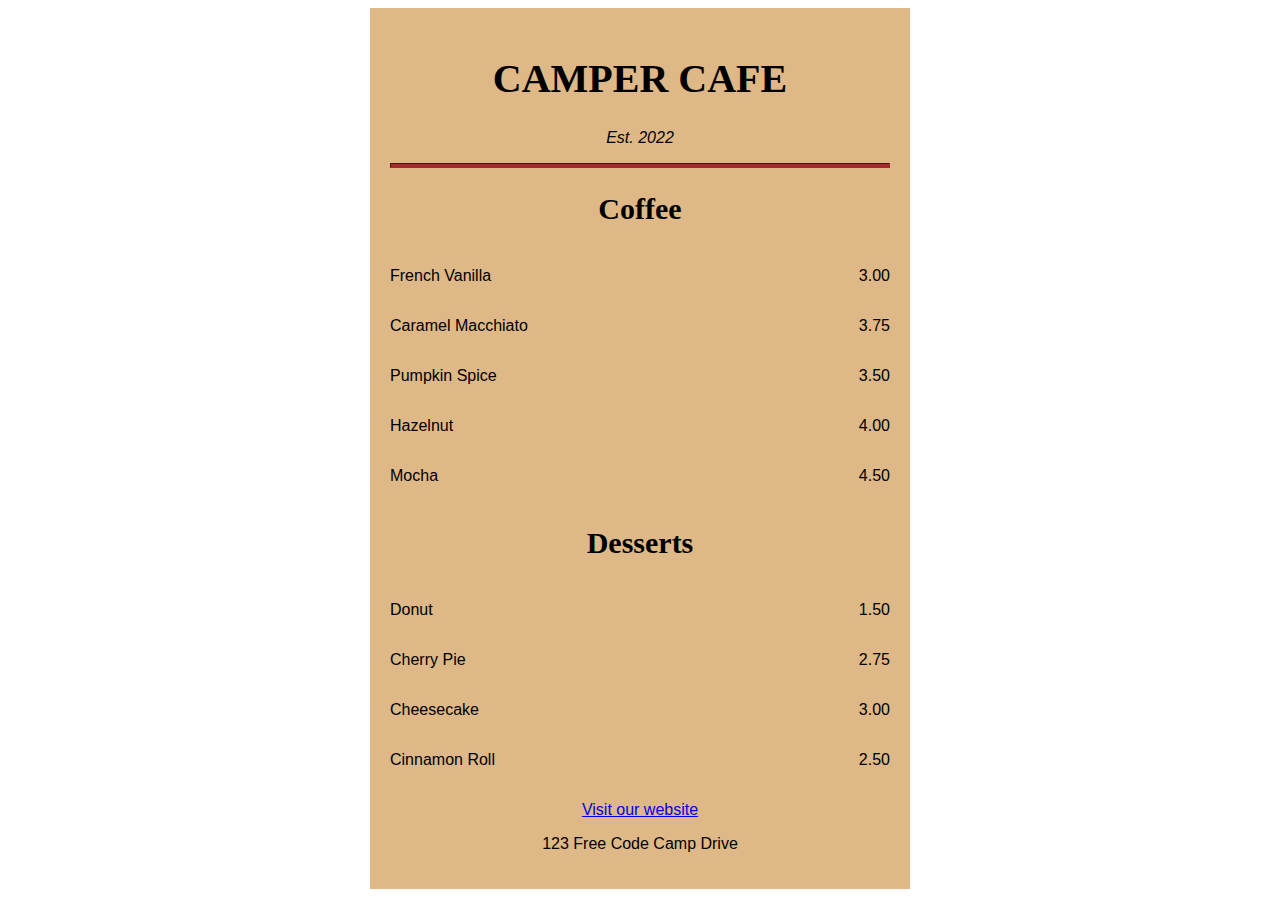
<file: CafeMenu/CafeMenu.html>
<!DOCTYPE html>
<html lang="en">
<head>
    <meta charset="UTF-8">
    <meta http-equiv="X-UA-Compatible" content="IE=edge">
    <meta name="viewport" content="width=device-width, initial-scale=1.0">
    <link rel="stylesheet" href="styles.css">
    <title>Menu Café</title>
</head>
<body>
    <div class="menu">
        <header>
            <h1>CAMPER CAFE</h1>
            <p class="established">Est. 2022</p>
        </header>
        <hr>
        <main>
            <section>
                <h2>Coffee</h2>
                <article class="item">
                    <p class="flavor">French Vanilla</p><p class="price">3.00</p>
                    
                </article>
                <article class="item">
                    <p class="flavor">Caramel Macchiato</p><p class="price">3.75</p>
                    
                </article>
                <article class="item">
                    <p class="flavor">Pumpkin Spice</p><p class="price">3.50</p>
                    
                </article>
                <article class="item">
                    <p class="flavor">Hazelnut</p><p class="price">4.00</p>
                    
                </article>
                <article class="item">
                    <p class="flavor">Mocha</p><p class="price">4.50</p>
                    
                </article>
            </section>

            <section>
                <h2>Desserts</h2>
                <article class="item">
                    <p class="dessert">Donut</p><p class="price">1.50</p>
                </article>
                <article class="item">
                    <p class="dessert">Cherry Pie</p><p class="price">2.75</p>
                </article>
                <article class="item">
                    <p class="dessert">Cheesecake</p><p class="price">3.00</p>
                </article>
                <article class="item">
                    <p class="dessert">Cinnamon Roll</p><p class="price">2.50</p>
                </article>
            </section>
        </main>

        <footer>
            <p>
                <a href="https://www.freecodecamp.org">Visit our website</a>
            </p>
            <p>123 Free Code Camp Drive</p>
        </footer>
        <!--STEP 71-->
    </div>
</body>
</html>
</file>
<file: CafeMenu/styles.css>
h1,h2,p{
    text-align: center;
}
body{
    background-image: url(https://cdn.freecodecamp.org/curriculum/css-cafe/beans.jpg);
    font-family: sans-serif;
}
h1,h2{
    font-family: Impact,serif;
}
.menu{
    width: 80%;
    background-color: burlywood;
    margin-left: auto;
    margin-right: auto;
    padding:20px;
    max-width: 500px;
}
.flavor,.dessert{
    text-align: left;
    width: 75%;
}
.price{
    text-align: right;
    width: 25%;
}
.item p{
    display: inline-block;
}
.established{
    font-style: italic;
}
h1{
    font-size: 40px;
}
h2{
    font-size: 30px;
}
hr{
    height: 3px;
    background-color: brown;
    border-color: brown;
}
</file>
